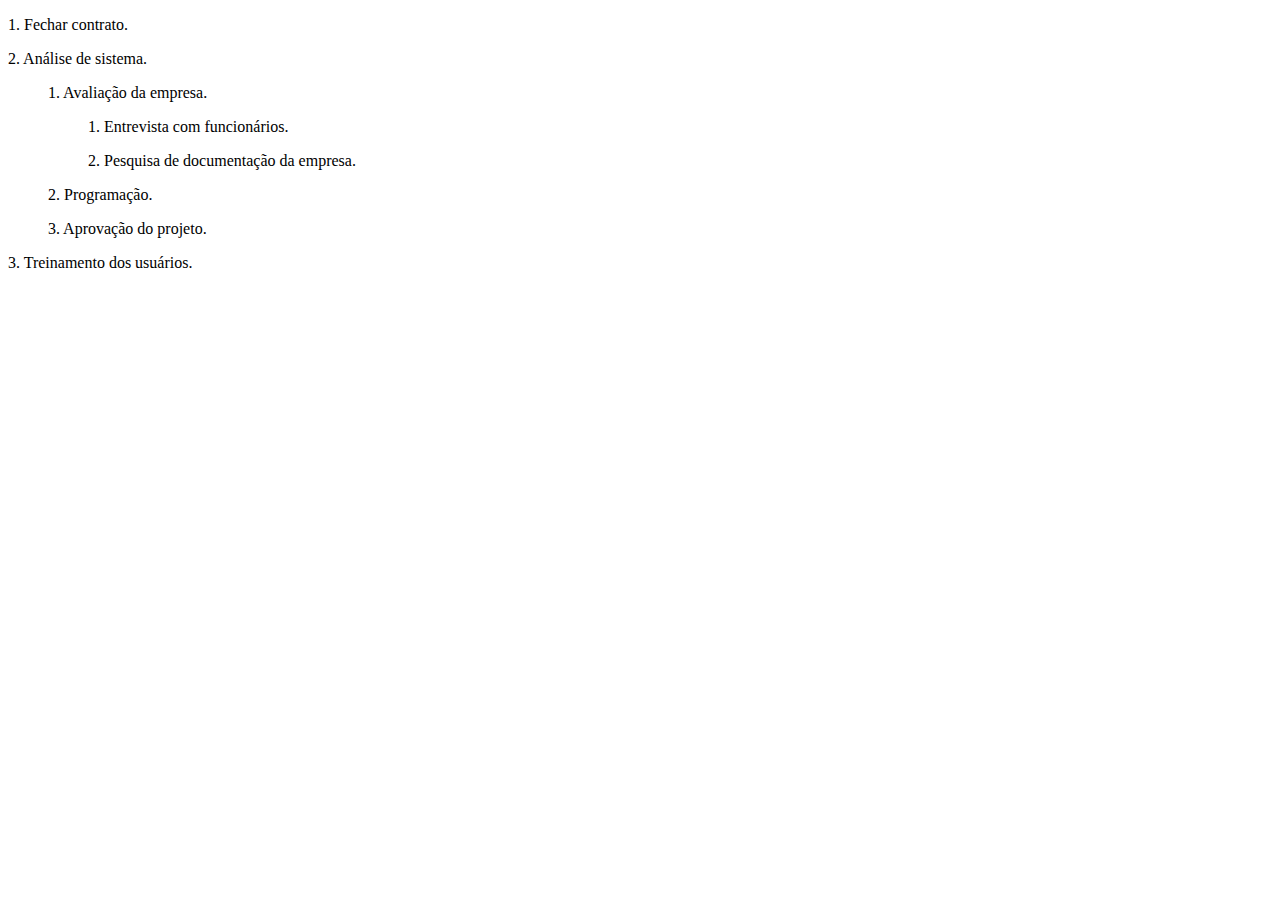
<file: EP2/exercicio1.html>
<!DOCTYPE html>
<meta charset="UTF-8">
<meta name="author" content="EDUARDO CORREIA DOS SANTOS - RA: 1700576"> 
<meta name="author" content="LUCAS LAVOR - RA: 1700539">
<html> 
<title> Exercicio 1 </title>
<!-- Errado - Uso errado das lsitas, não pode haver outras tags dentro de uma <ul> sem que seja uma <li> -->
<p> 1. Fechar contrato.</p>
<p> 2. Análise de sistema.</p>
	<ul>
		<p>
			1.	Avaliação da empresa.
		</p>
			<ul>
				<p>
					1. Entrevista com funcionários.
				</p>
				<p>
					2. Pesquisa de documentação da empresa.
				</p>
			</ul>
		<p>
			 2. Programação.
		</p>
		<p>
			3. Aprovação do projeto.
		</p>
	</ul>
<p> 3. Treinamento dos usuários.</p>
</html>
</file>
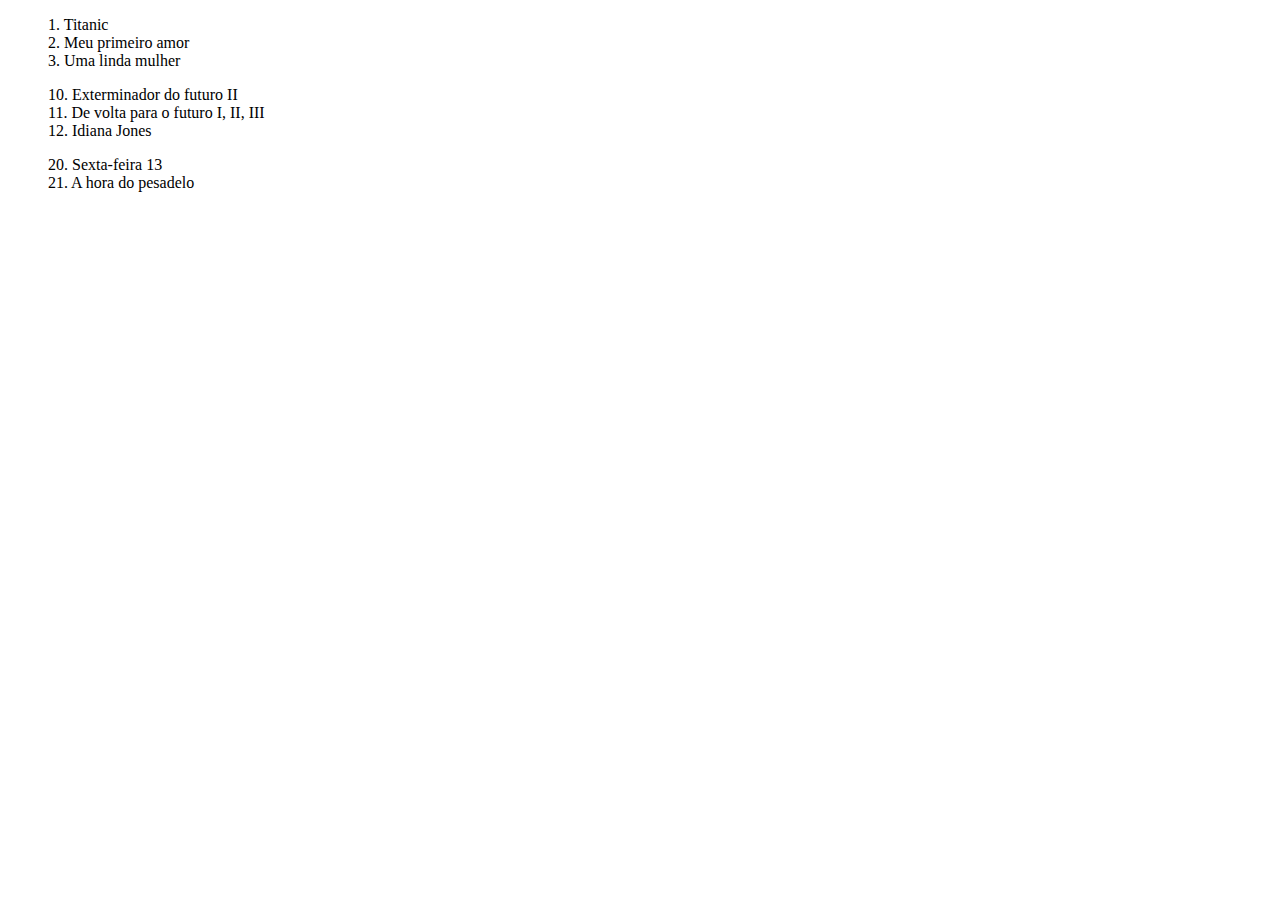
<file: EP2/exercicio2.html>
<!DOCTYPE html>
<meta charset="utf-8">
<meta name="author" content="EDUARDO CORREIA DOS SANTOS - RA: 1700576"> 
<meta name="author" content="LUCAS LAVOR - RA: 1700539">
<html>
<head>
	<title> Exercicio 2 </title>
</head>
<body> <!-- Errado - Uso errado das lsitas, não pode haver outras tags dentro de uma <ul> sem que seja uma <li> -->
	<ul>
		<p>	1.	Titanic <br>
		2.	Meu primeiro amor<br>
		3.	Uma linda mulher<br>
		</p>
		<p>	10.	Exterminador do futuro II<br>
		11.	De volta para o futuro I, II, III<br>
		12.	Idiana Jones<br>
		</p>
		<p>	20.	Sexta-feira 13<br>
		21.	A hora do pesadelo<br>
		</p>
	</ul>
</body>
</html>
</file>
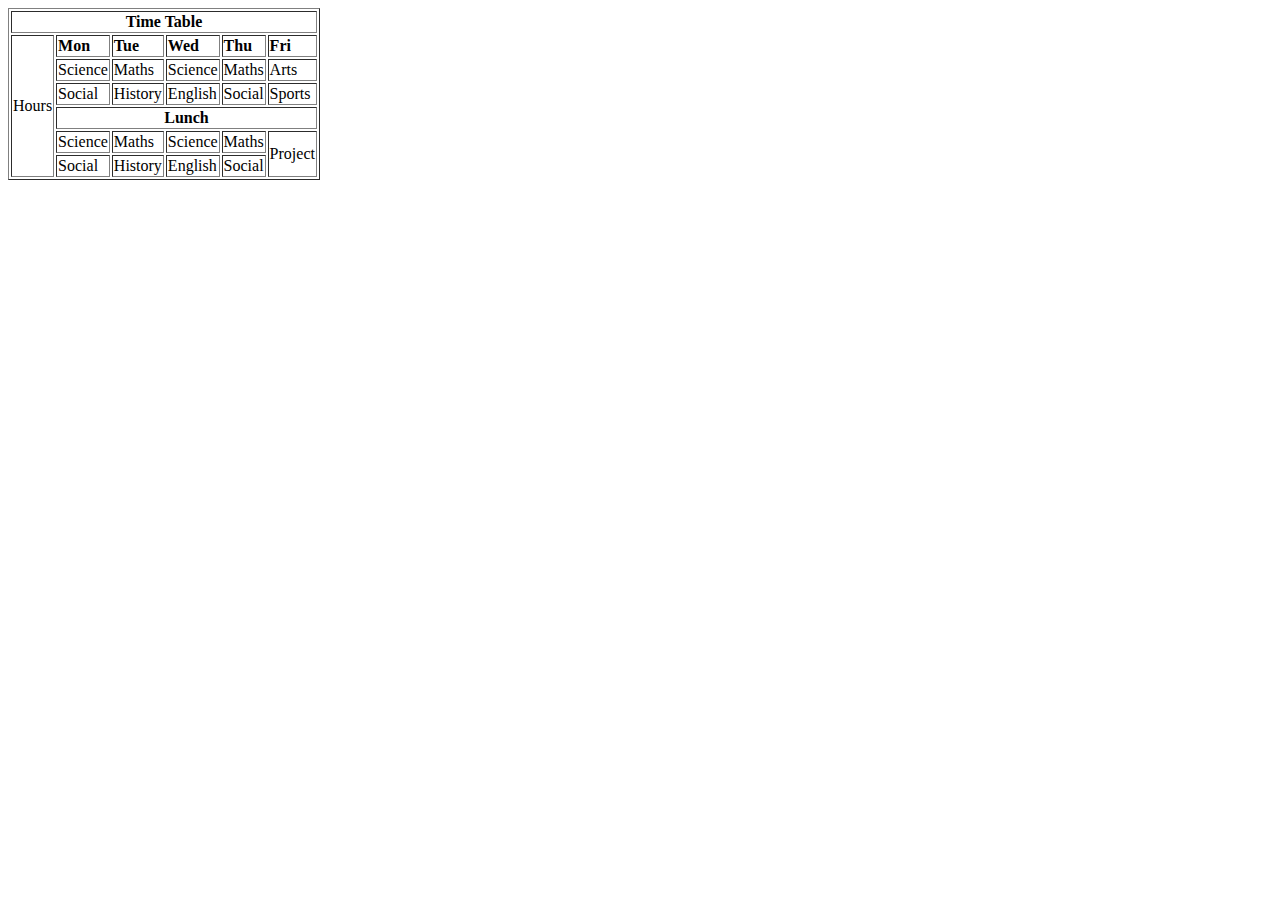
<file: EP2/exercicio3.html>
<!DOCTYPE html>
<meta charset="UTF-8">
<meta name="author" content="EDUARDO CORREIA DOS SANTOS - RA: 1700576"> 
<meta name="author" content="LUCAS LAVOR - RA: 1700539">
<html>
<head>
	<title> Exercicio 3 </title>
</head>
<body> <!-- Correto 1,0 -->
	<table border="1">
	<tr text-align="center" align=center>
		<td colspan="10"><b> Time Table </b></td>		
	</tr>
		<td ROWSPAN=10> Hours </td>
			<td><b>Mon</b></td>
			<td><b>Tue</b></td>
			<td><b>Wed</b></td>
			<td><b>Thu</b></td>
			<td><b>Fri</b></td>
		</tr>
			<td> Science </td>
			<td> Maths </td>
			<td> Science </td>
			<td> Maths </td>
			<td> Arts </td>
		</tr>
			<td> Social </td>
			<td> History </td>
			<td> English </td>
			<td> Social </td>
			<td> Sports </td>
		</tr>
			<td colspan="10" align=center><b>Lunch</b></td>
		</tr>
			<td>Science</td>
			<td> Maths </td>
			<td> Science </td>
			<td> Maths </td>				
				<td ROWSPAN=5> Project </td>				
		</tr>
			<td> Social </td>
			<td> History </td>
			<td> English </td>
			<td> Social </td>
		</tr>		
</table>
</body>
</html>
</file>
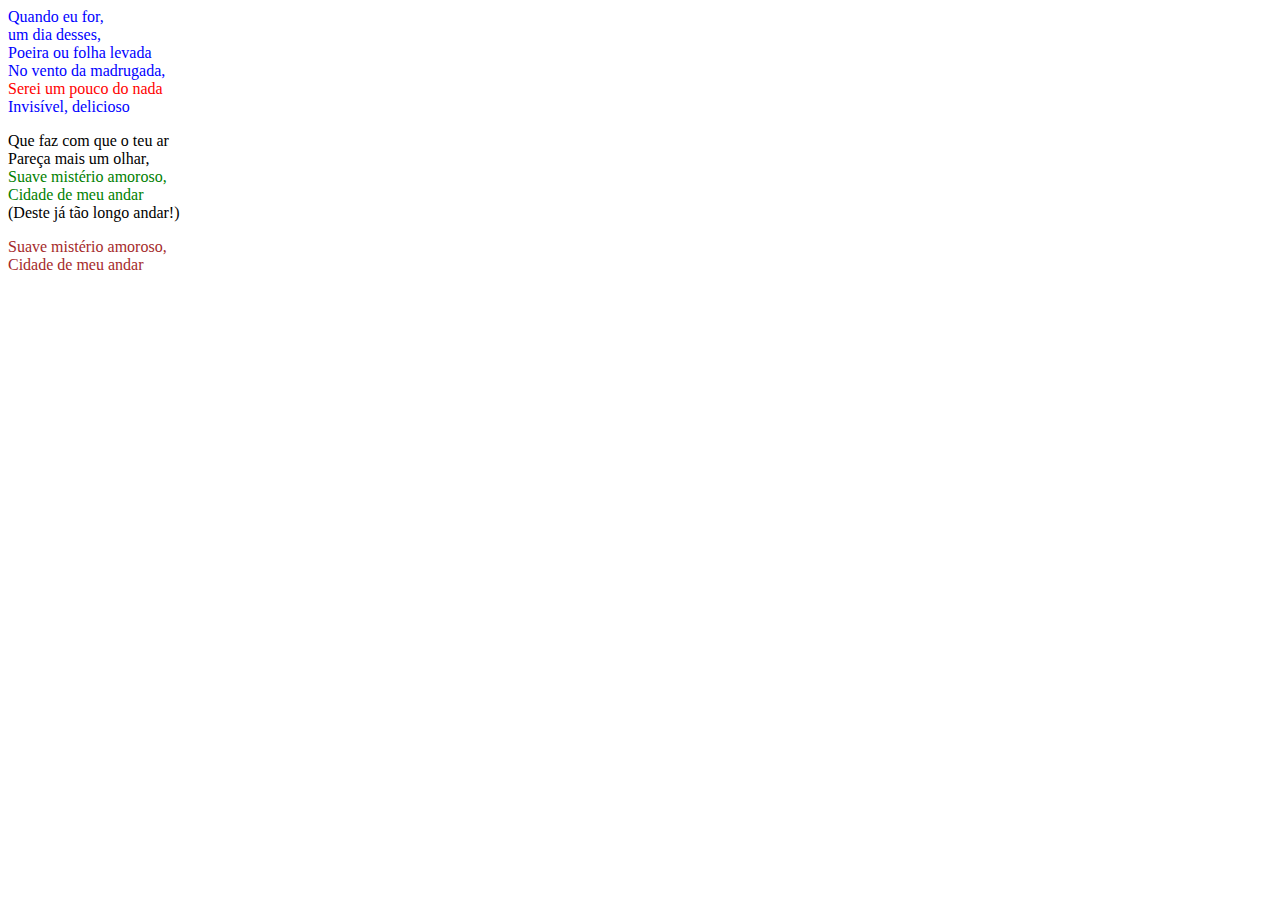
<file: EP2/exercicio4.html>
<!DOCTYPE html>
<meta charset="utf-8">
<meta name="author" content="EDUARDO CORREIA DOS SANTOS - RA: 1700576"> 
<meta name="author" content="LUCAS LAVOR - RA: 1700539">
<html>
<head>
	<title>Exercicio 4</title>
</head>
<body> <!-- Correto 1,0 -->
	<div style="color:blue">
  	Quando eu for,<br>
  	um dia desses,<br>
	Poeira ou folha levada<br>
	No vento da madrugada,<br>
 	<span style="color:red">Serei um pouco do nada</span><br>
    Invisível, delicioso <br>
	</p> 	
 	</div>
 	<p>Que faz com que o teu ar<br> 
	Pareça mais um olhar,<br> 

	<span style="color:green">Suave mistério amoroso,<br>
	Cidade de meu andar </span><br>
	(Deste já tão longo andar!)<br> 
	</p> 
	<p><span style="color:brown">Suave mistério amoroso,<br>
	Cidade de meu andar </span><br>
	</p>	
</body>
</html>
</file>
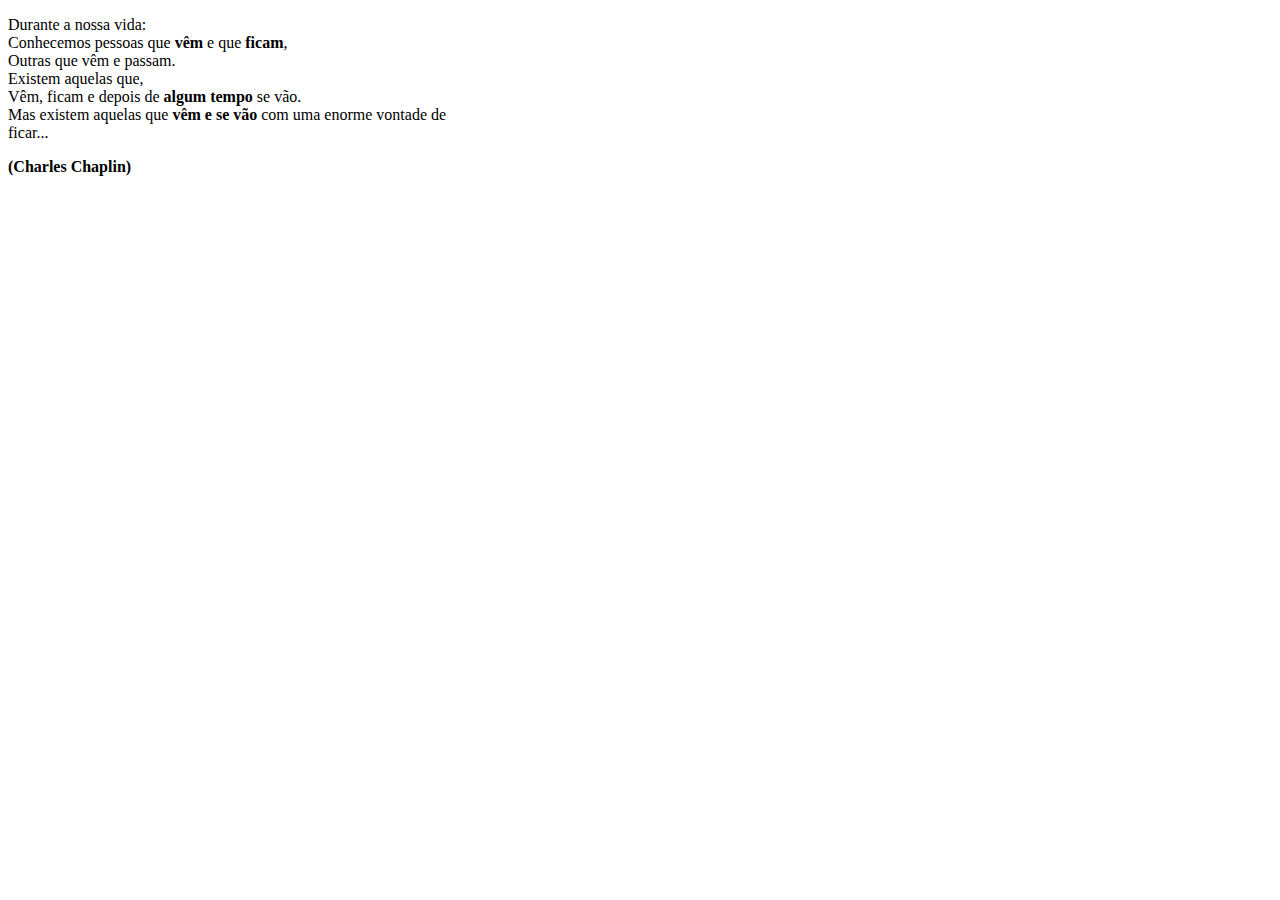
<file: EP2/exercicio5.html>
<!DOCTYPE html>
<meta charset="utf-8">
<meta name="author" content="EDUARDO CORREIA DOS SANTOS - RA: 1700576"> 
<meta name="author" content="LUCAS LAVOR - RA: 1700539">
<html>
<head>
	<title> Exercicio 5 </title>
</head>
<body> <!-- Meio certo (0,5) - faltaram algumas palavras em itálico -->
		<p>Durante a nossa vida:<br>
		Conhecemos pessoas que <strong> vêm </strong> e que <strong>ficam</strong>,<br>
		Outras que vêm e passam.<br>
		Existem aquelas que,<br>
		Vêm, ficam e depois de <strong>algum tempo </strong>se vão.<br>
		Mas existem aquelas que <strong>vêm e se vão </strong>com uma enorme vontade de<br> ficar...<br>

		<p><strong>(Charles Chaplin)</strong></p>

</body>
</html>
</file>
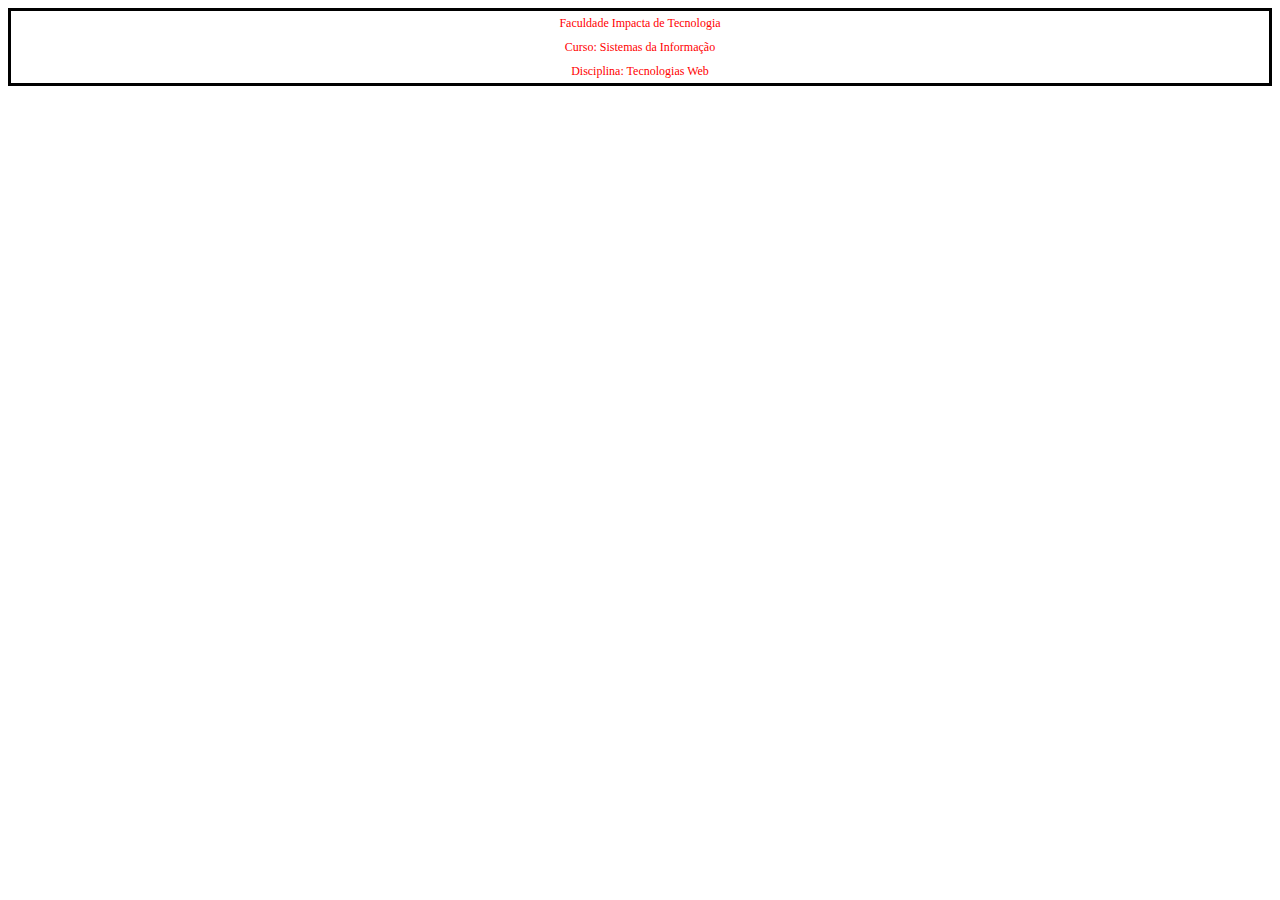
<file: EP3/exec1.html>
﻿<!DOCTYPE html>
<html>
	<head>
    	<meta name="author" content="Eduardo Correia - RA 1700576">
		<title>Exercício 1</title>
		<meta charset="utf-8"></meta>
		<link rel="stylesheet" href="css\exec1.css">
	</head>

<body>
<!-- Correto 1,25 -->
	<div>Faculdade Impacta de Tecnologia<br />
	Curso: Sistemas da Informação<br />
	Disciplina: Tecnologias Web</div>


</body>

</html>
</file>
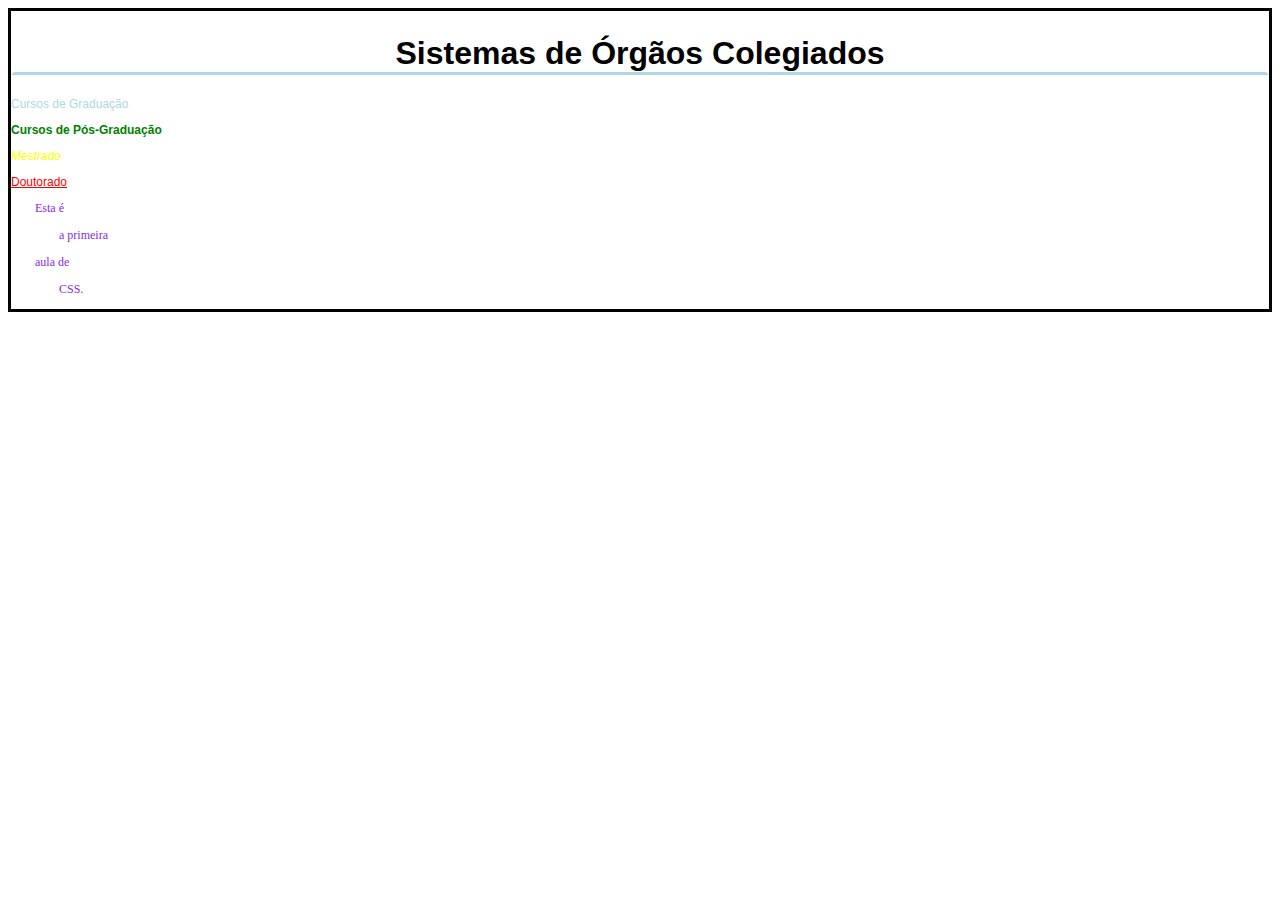
<file: EP3/exec2.html>
﻿<!DOCTYPE html>
<html>
	<head>
    	<meta name="author" content="Eduardo Correia - RA 1700576">
		<title>Exercício 2</title>
		<meta charset="utf-8"></meta>
		<link rel="stylesheet" href="css/exec2.css">
	</head>

<body>
	<div><!-- Correto 1,25 -->
		<h1>Sistemas de Órgãos Colegiados</h1>
        <p class="p1">Cursos de Graduação</p>
        <p class="p2">Cursos de Pós-Graduação</p>
        <p class="p3">Mestrado</p>
        <p class="p4">Doutorado
		<p class="p5">Esta é</p>	
        <p class="p6">a primeira</p>
        <p class="p7">aula de</p>
        <p class="p8">CSS.</p>

    </div>

</body>

</html>
</file>
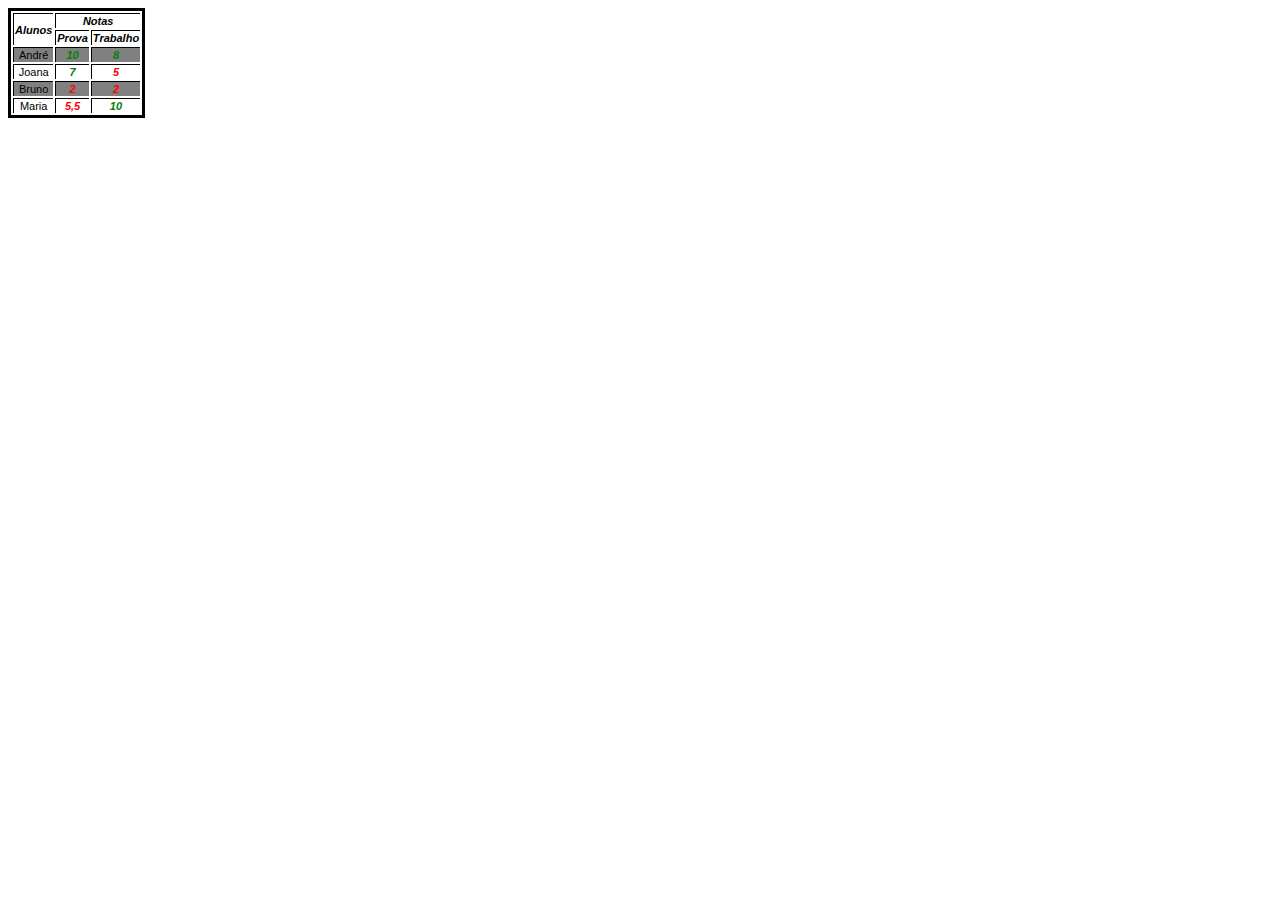
<file: EP3/exec3.html>
﻿<!DOCTYPE html>
<html>
	<head>
    	<meta name="author" content="Eduardo Correia - RA 1700576">
		<title>Exercício 3</title>
		<meta charset="utf-8"></meta>
		<link rel="stylesheet" href="css/exec3.css">
	</head>

<body>
	<!-- Correto 1,25 -->
	<table class="t1">
    	<tr>
        	<td rowspan="2" class="td1">Alunos</td>
            <td colspan="2" class="td2">Notas</td>
    	</tr>

    	<tr>
        	<td class="td3">Prova</td>
            <td class="td4">Trabalho</td>

    	</tr>
        
    	<tr>
        	<td class="td5">André</td>
            <td class="td6">10</td>
            <td class="td7">8</td>

    	</tr>

    	<tr>
        	<td class="td8">Joana</td>
            <td class="td9">7</td>
            <td class="td10">5</td>
    	</tr>
 
    	<tr>
        	<td class="td11">Bruno</td>
            <td class="td12">2</td>
            <td class="td13">2</td>
    	</tr>
        
    	<tr>
        	<td class="td14">Maria</td>
            <td class="td15">5,5</td>
            <td class="td16">10</td>
    	</tr>
        
    </table>

</body>

</html>
</file>
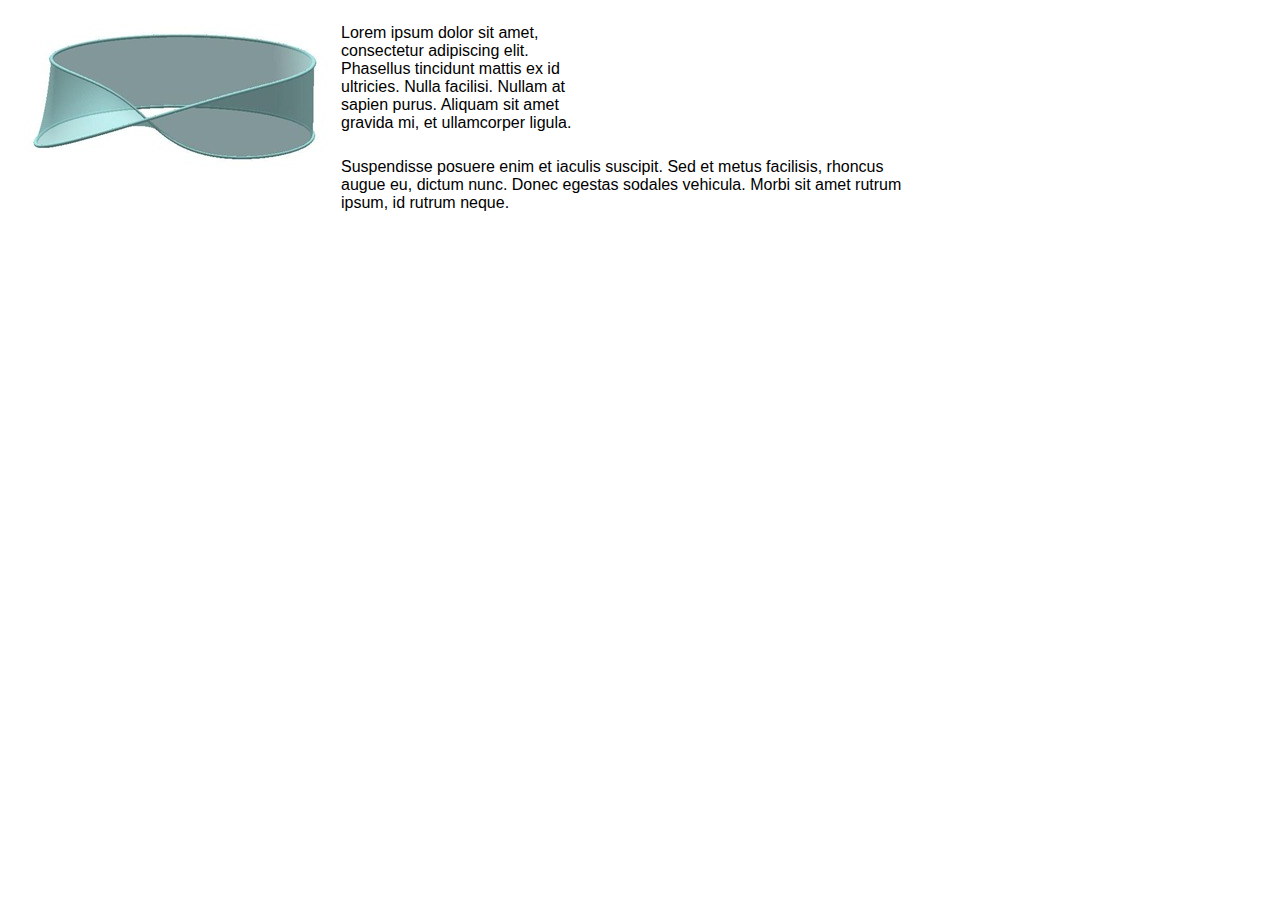
<file: EP3/exec4.html>
<!DOCTYPE html>
<html>
	<head>
    	<meta name="author" content="Eduardo Correia - RA 1700576">
		<title>Exercício 4</title>
		<meta charset="utf-8"></meta>
		<link rel="stylesheet" href="css/exec4.css">
	</head>

<body>
<img src="img/teste.jpeg" alt= "Imagem exercicio" class="imagem">
<!-- Meio certo 0,5 - A imagem não deveria flutuar a esquerda do segundo parágrafo -->
<p class="p1">Lorem ipsum dolor sit amet,<br/>
 consectetur adipiscing elit.<br/>
 Phasellus tincidunt mattis ex id<br/>
 ultricies. Nulla facilisi. Nullam at<br/>
 sapien purus. Aliquam sit amet <br/>
 gravida mi, et ullamcorper ligula.</p><br /><br /><br />


<p class="p2">Suspendisse posuere enim et iaculis suscipit. Sed et metus facilisis, rhoncus<br/>
 augue eu, dictum nunc. Donec egestas sodales vehicula. Morbi sit amet rutrum<br/>
 ipsum, id rutrum neque. </p>




</body>

</html>
</file>
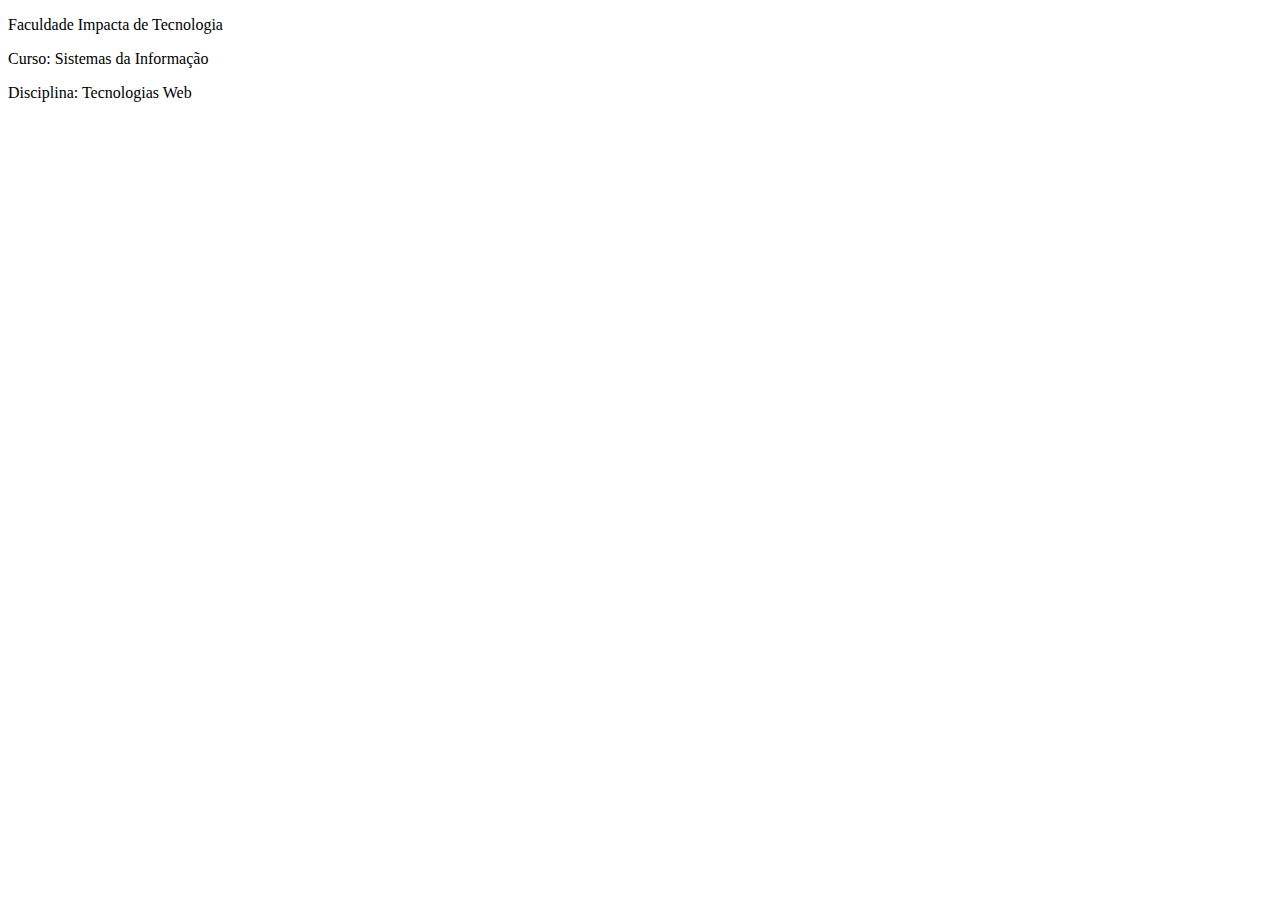
<file: EP3/Exercicio 1.html>
<!DOCTYPE html>
<meta charset="utf-8">
<meta name="author" content="EDUARDO CORREIA DOS SANTOS - RA: 1700576"> 
<meta name="author" content="LUCAS LAVOR - RA: 1700539">
<html>
<head>
	<title> Exercicio 1 </title>
</head>
<body class="exer1"> 
	<link rel=“stylesheet” type=“css/style.css” href=“meuestilo.css” /> 

<p> Faculdade Impacta de Tecnologia </p>
<p> Curso: Sistemas da Informação </p>
<p> Disciplina: Tecnologias Web </p>

</body>
</html>
</file>
<file: EP3/css/exec2.css>
div {
	border:solid;	
}

div > h1 {
	text-align:center;
	font-family:Arial;
	font-weight:bold;
	border-style:solid;
	border-color:white;
	border-bottom-color:lightblue;
		
}

div > .p1 {
	font-family:arial;
	font-size:12px;
	color:lightblue;

}

div > .p2 {
	font-family:arial;
	font-size:12px;
	font-weight:bold;
	color:green;
}

div > .p3 {
	font-family:arial;
	font-size:12px;
	font-style:italic;
	color:yellow;
}

div > .p4 {
	font-family:arial;
	font-size:12px;
	text-decoration:underline;
	color:red;	
}

div > .p5 {
	font-family:"Times New Roman";
	font-size:12px;
	color:blueviolet;
	text-indent:2em;
}

div > .p6 {
	font-family:"Times New Roman";
	font-size:12px;
	color:blueviolet;
	text-indent:4em;
}

div > .p7 {
	font-family:"Times New Roman";
	font-size:12px;
	color:blueviolet;
	text-indent:2em;
}

div > .p8 {
	font-family:"Times New Roman";
	font-size:12px;
	color:blueviolet;
	text-indent:4em;
}
</file>
<file: EP3/css/exec3.css>
.t1 {
	text-align:center;
	border:solid;
	border-color:black;
	font-family:arial;
	font-size:11px;
}

td { 
	border-top: 1px solid black;
	border-left: 1px solid black;
	border-color:black;
}

table { 
	border-bottom: 1px solid black;
	border-right: 1px solid black;
	border-color:black;
	border:solid;
}

.td1, .td2, .td3, .td4 {
	font-weight:bold;
	font-style:italic;
}


.td6, .td7 {
	
	font-weight:bold;
	font-style:italic;	
	color:green;

}

.td9 {
	font-weight:bold;
	font-style:italic;	
	color:green;
}

.td10, .td12, .td13, .td15 {
	font-weight:bold;
	font-style:italic;
	color:red;
	
}

.td16 {
	font-weight:bold;
	font-style:italic;
	color:green;			
}

.td5, .td6, .td7, .td11, .td12, .td13 {
	background-color:gray;	
}
</file>
<file: EP3/css/exec4.css>
.imagem{
	float:left;
}

.p1{
	text-align: justify;
	float:left;
	font-family:Arial;
	
}

.p2{
	text-align: justify;
	float: left;	
	font-family:Arial;
	margin-top:10px;
	margin-right:300px;

}
</file>
